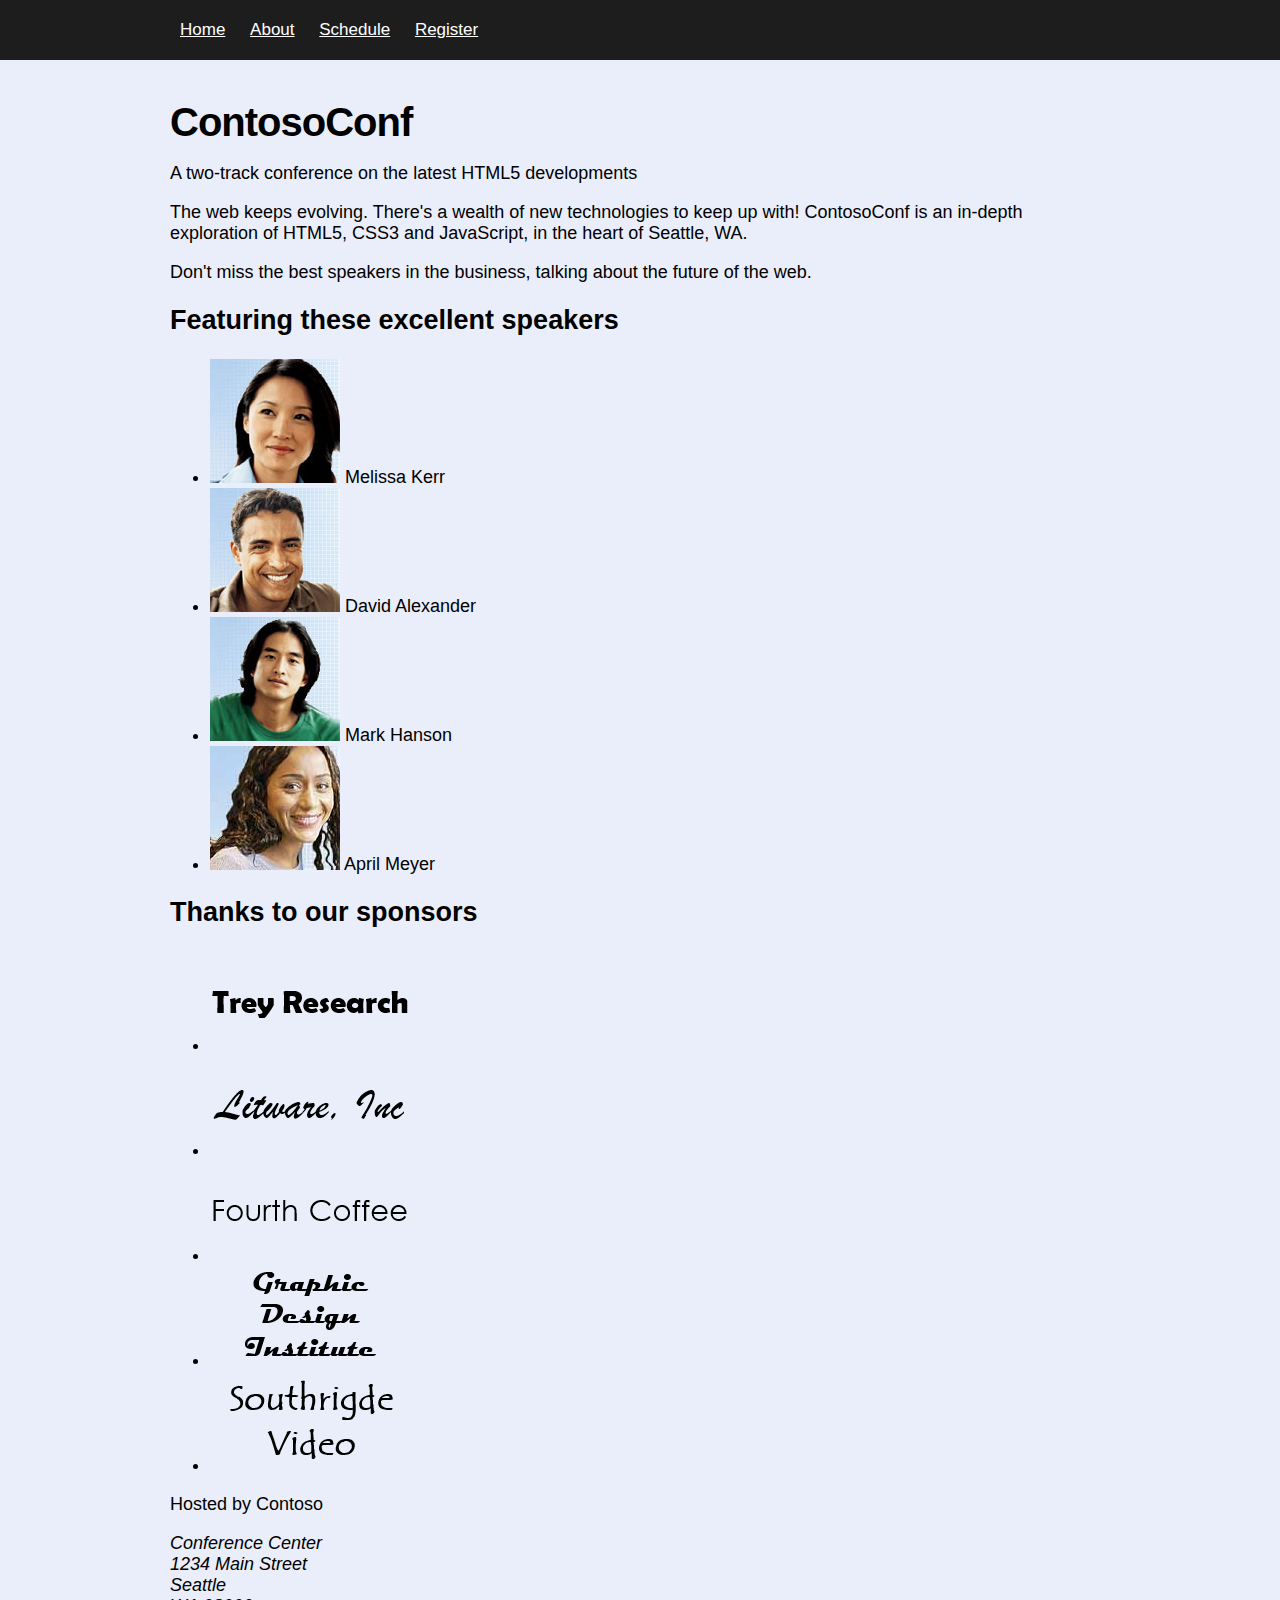
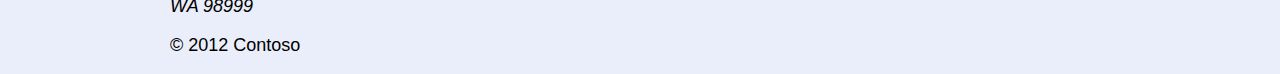
<file: LAB MOD 4 - EJERCICIOS 1 y 2/index.htm>
<!DOCTYPE html>
<html lang="en">
    <head>
        <meta charset="utf-8"/>
        <title>ContosoConf</title>
        
        <link href="./styles/site.css" rel="stylesheet" type="text/css" />
    </head>
    <body>
        
        <nav class="page-nav">
            <div class="container">
                <a href="./index.htm" class="active">Home</a>
                <a href="./about.htm">About</a>
                <a href="./schedule.htm">Schedule</a>
                <a href="./register.htm">Register</a>
            </div>
        </nav>
        
        <header class="page-header">
            <div class="container">
                <h1>ContosoConf</h1>
                <p class="tag-line">A two-track conference on the latest HTML5 developments</p>                
            </div>
        </header>
        
        <section class="page-section">
            <div class="container">
                <section class="introduction">
                    <p>
                        The web keeps evolving. There's a wealth of new technologies to keep up with! ContosoConf is an in-depth exploration of HTML5, 
                        CSS3 and JavaScript, in the heart of Seattle, WA.    
                    </p>
                    <p>
                        Don't miss the best speakers in the business, talking about the future of the web.
                    </p>
                </section>
                <section class="speakers">
                    <h2>Featuring these excellent speakers</h2>
                    <ul>
                        <li>
                            <img src="./images/speakers/melissa-kerr.jpg" alt="Melissa Kerr"/>
                            <span class="name">Melissa Kerr</span>
                        </li>
                        <li>
                            <img src="./images/speakers/david-alexander.jpg" alt="David Alexander"/>
                            <span class="name">David Alexander</span>
                        </li>
                        <li>
                            <img src="./images/speakers/mark-hanson.jpg" alt="Mark Hanson"/>
                            <span class="name">Mark Hanson</span>
                        </li>
                        <li>
                            <img src="./images/speakers/april-meyer.jpg" alt="April Meyer"/>
                            <span class="name">April Meyer</span>
                        </li>
                    </ul>
                </section>
                <section class="sponsors">
                    <h2>Thanks to our sponsors</h2>
                    <ul>
                        <li><img src="./images/sponsors/sponsor1.png" alt="Trey Research"/></li>
                        <li><img src="./images/sponsors/sponsor2.png" alt="Litware, Inc"/></li>
                        <li><img src="./images/sponsors/sponsor3.png" alt="Fourth Coffee"/></li>
                        <li><img src="./images/sponsors/sponsor4.png" alt="Graphic Design Institute"/></li>
                        <li><img src="./images/sponsors/sponsor5.png" alt="Southridge Video"/></li>
                    </ul>
                </section>
            </div>
        </section>

        <footer class="page-footer">
            <div class="container">
                <p>
                    Hosted by Contoso
                </p>
                <address>
                    Conference Center<br />
                    1234 Main Street<br />
                    Seattle<br />
                    WA 98999
                </address>
                <p>
                    &#169; 2012 Contoso
                </p>
            </div>
        </footer>

    </body>
</html>
</file>
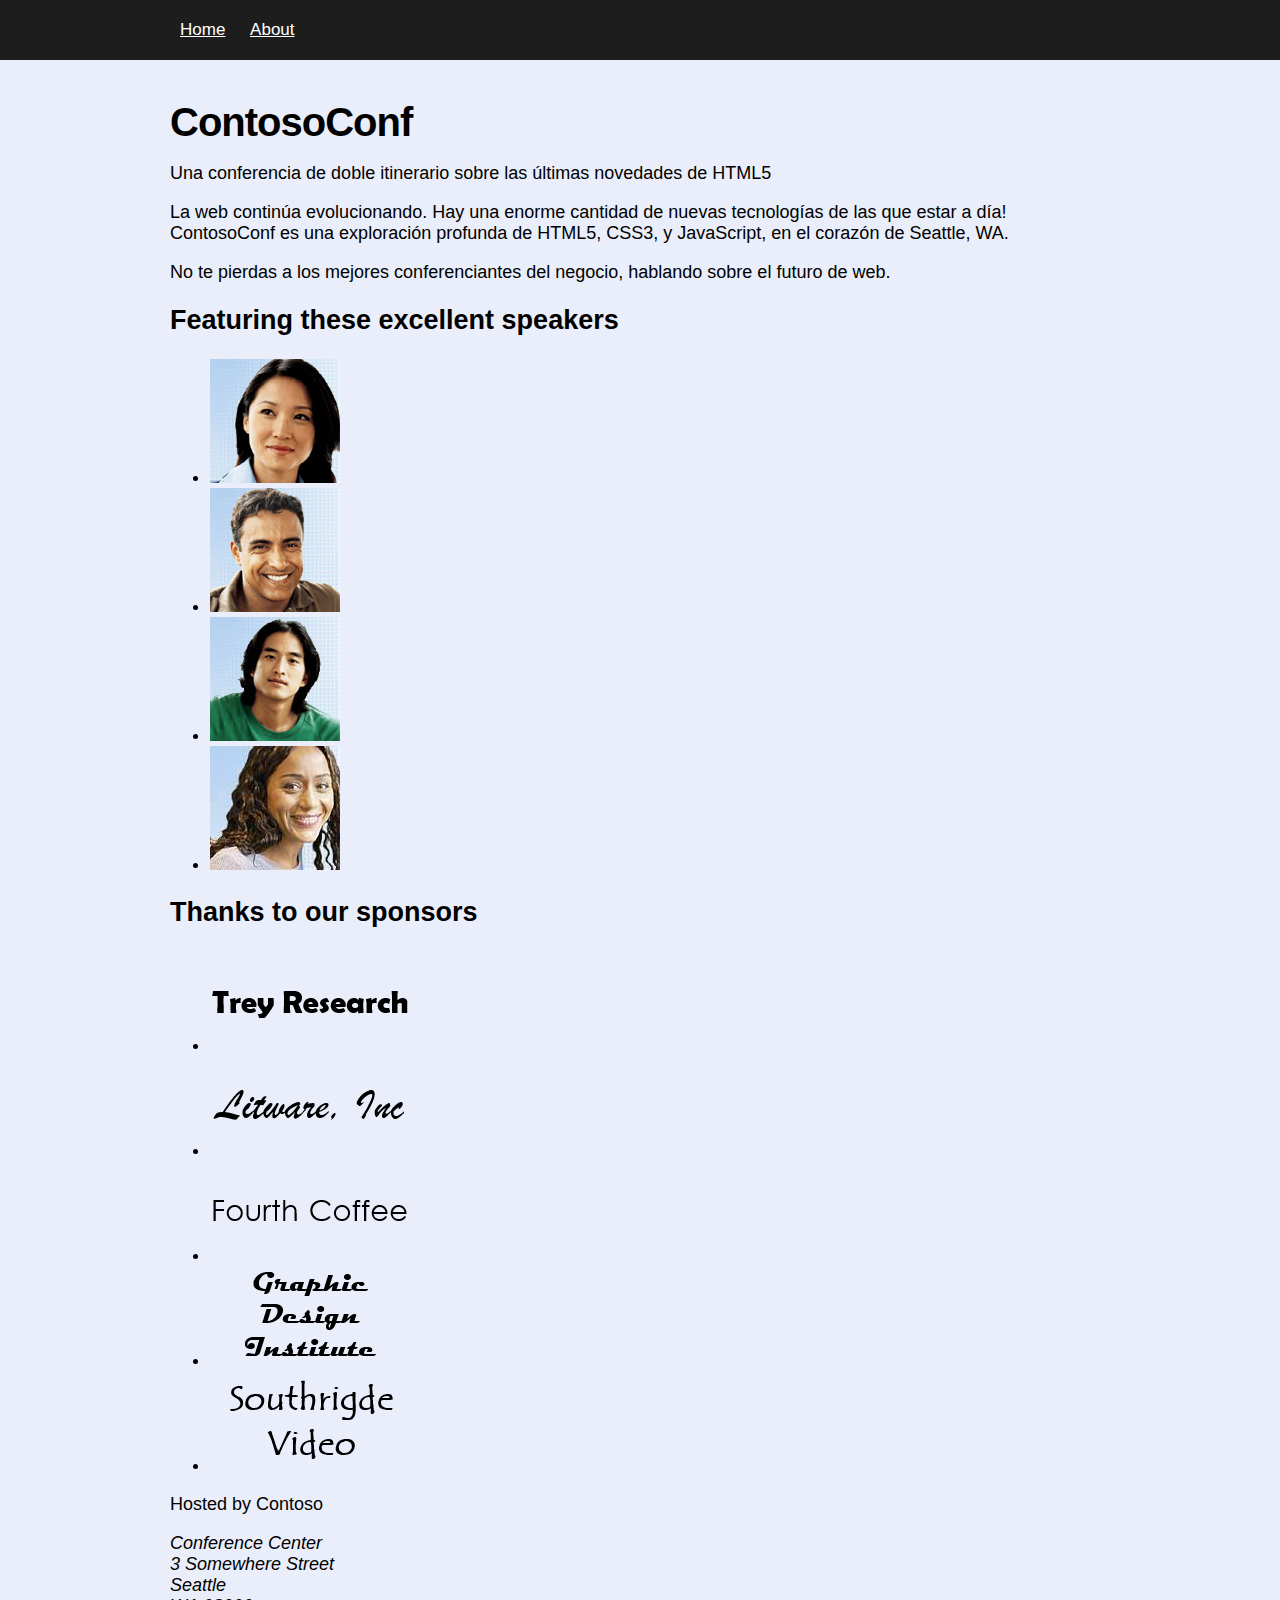
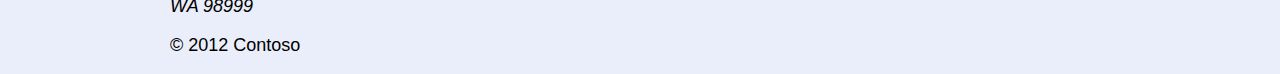
<file: LAB MOD 2/EJERCICIO 2 Styling HTML pages/Index.htm>
﻿<!DOCTYPE html>
<html>
<head>
    <meta charset="utf-8" />
    <title>ContosoConf</title>
    <link href="./styles/site.css" rel="stylesheet" type="text/css" />
</head>
<body>
    <nav>
        <div class="container">
            <a href="./index.htm">Home</a>
            <a href="./about.htm">About</a>
        </div>
    </nav>
    <div class="container">
        <header>
            <h1>ContosoConf</h1>
            <p>Una conferencia de doble itinerario sobre las últimas novedades de HTML5</p>
        </header>

        <section>
            <p>
                La web continúa evolucionando. Hay una enorme cantidad de nuevas tecnologías de las que estar a día! ContosoConf es una exploración profunda de HTML5, CSS3, y JavaScript, en el corazón de Seattle, WA.

            </p>
            <p>
                No te pierdas a los mejores conferenciantes del negocio, hablando sobre el futuro de web.
            </p>
        </section>
        <section>
            <h2>Featuring these excellent speakers</h2>
            <ul>
                <li><img src="./images/speakers/melissa-kerr.jpg" alt="Melissa Kerr" /></li>
                <li><img src="./images/speakers/david-alexander.jpg" alt="David Alexander" /></li>
                <li><img src="./images/speakers/mark-hanson.jpg" alt="Mark Hanson" /></li>
                <li><img src="./images/speakers/april-meyer.jpg" alt="April Meyer" /></li>
            </ul>
        </section>

        <section>
            <h2>Thanks to our sponsors</h2>
            <ul>
                <li><img src="./images/sponsors/sponsor1.png" alt="Trey Research" /></li>
                <li><img src="./images/sponsors/sponsor2.png" alt="Litware, Inc" /></li>
                <li><img src="./images/sponsors/sponsor3.png" alt="Fourth Coffee" /></li>
                <li><img src="./images/sponsors/sponsor4.png" alt="Graphic Design Institute " /></li>
                <li><img src="./images/sponsors/sponsor5.png" alt="Southridge Video " /></li>
            </ul>
        </section>

        <footer>
            <p>
                Hosted by Contoso
            </p>
            <address>
                Conference Center<br />
                3 Somewhere Street<br />
                Seattle<br />
                WA 98999
            </address>
            <p>
                &#169; 2012 Contoso
            </p>
        </footer>
    </div>
</body>
</html>
</file>
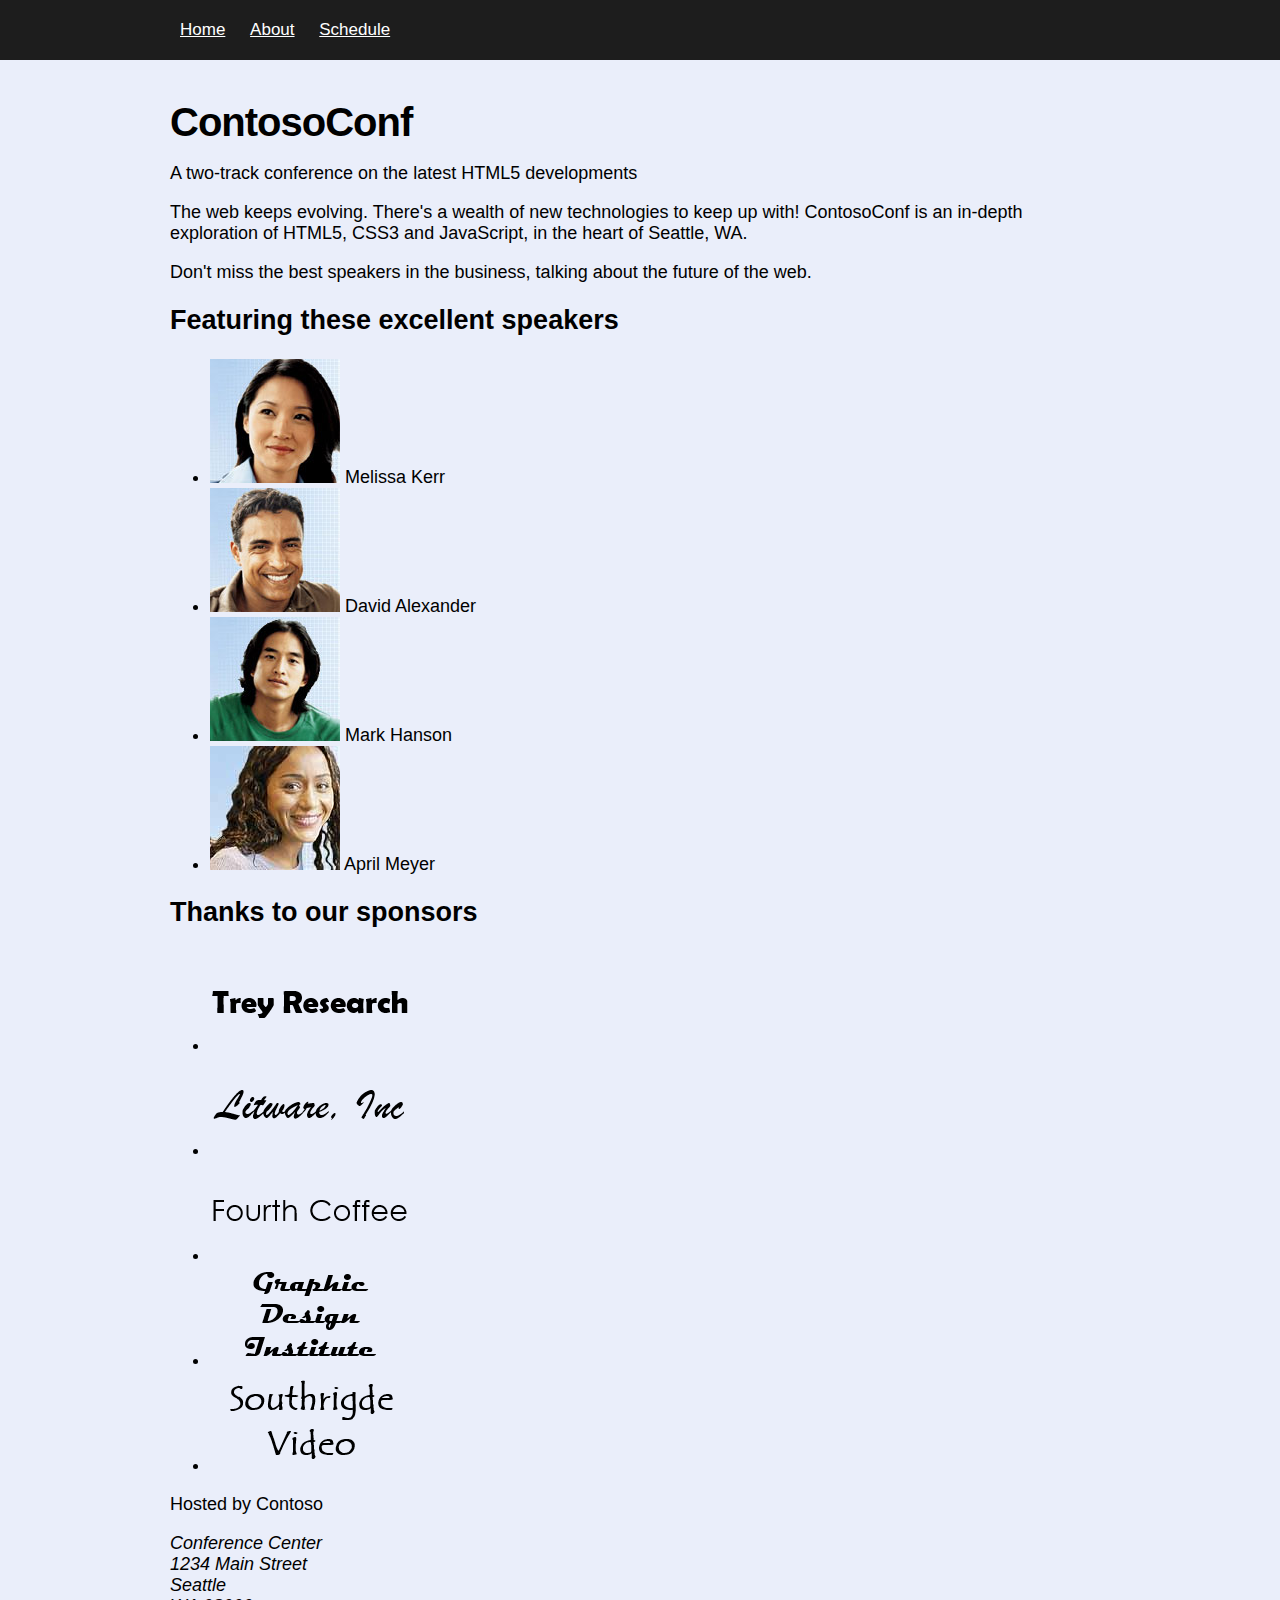
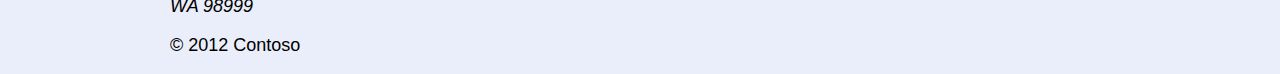
<file: LAB MOD 3/EJERCICIO 1 Displaying Data Programmatically/index.htm>
<!DOCTYPE html>
<html lang="en">
    <head>
        <meta charset="utf-8"/>
        <title>ContosoConf</title>
        
        <link href="./styles/site.css" rel="stylesheet" type="text/css" />
    </head>
    <body>
        
        <nav class="page-nav">
            <div class="container">
                <a href="./index.htm">Home</a>
                <a href="./about.htm">About</a>
                <a href="./schedule.htm">Schedule</a>
            </div>
        </nav>
        
        <header class="page-header">
            <div class="container">
                <h1>ContosoConf</h1>
                <p class="tag-line">A two-track conference on the latest HTML5 developments</p>
            </div>
        </header>
        
        <section class="page-section">
            <div class="container">
                <section class="introduction">
                    <p>
                        The web keeps evolving. There's a wealth of new technologies to keep up with! ContosoConf is an in-depth exploration of HTML5, 
                        CSS3 and JavaScript, in the heart of Seattle, WA.    
                    </p>
                    <p>
                        Don't miss the best speakers in the business, talking about the future of the web.
                    </p>
                </section>
                <section class="speakers">
                    <h2>Featuring these excellent speakers</h2>
                    <ul>
                        <li>
                            <img src="./images/speakers/melissa-kerr.jpg" alt="Melissa Kerr"/>
                            <span class="name">Melissa Kerr</span>
                        </li>
                        <li>
                            <img src="./images/speakers/david-alexander.jpg" alt="David Alexander"/>
                            <span class="name">David Alexander</span>
                        </li>
                        <li>
                            <img src="./images/speakers/mark-hanson.jpg" alt="Mark Hanson"/>
                            <span class="name">Mark Hanson</span>
                        </li>
                        <li>
                            <img src="./images/speakers/april-meyer.jpg" alt="April Meyer"/>
                            <span class="name">April Meyer</span>
                        </li>
                    </ul>
                </section>
                <section class="sponsors">
                    <h2>Thanks to our sponsors</h2>
                    <ul>
                        <li><img src="./images/sponsors/sponsor1.png" alt="Trey Research"/></li>
                        <li><img src="./images/sponsors/sponsor2.png" alt="Litware, Inc"/></li>
                        <li><img src="./images/sponsors/sponsor3.png" alt="Fourth Coffee"/></li>
                        <li><img src="./images/sponsors/sponsor4.png" alt="Graphic Design Institute"/></li>
                        <li><img src="./images/sponsors/sponsor5.png" alt="Southridge Video"/></li>
                    </ul>
                </section>
            </div>
        </section>

        <footer class="page-footer">
            <div class="container">
                <p>
                    Hosted by Contoso
                </p>
                <address>
                    Conference Center<br />
                    1234 Main Street<br />
                    Seattle<br />
                    WA 98999
                </address>
                <p>
                    &#169; 2012 Contoso
                </p>
            </div>
        </footer>

    </body>
</html>
</file>
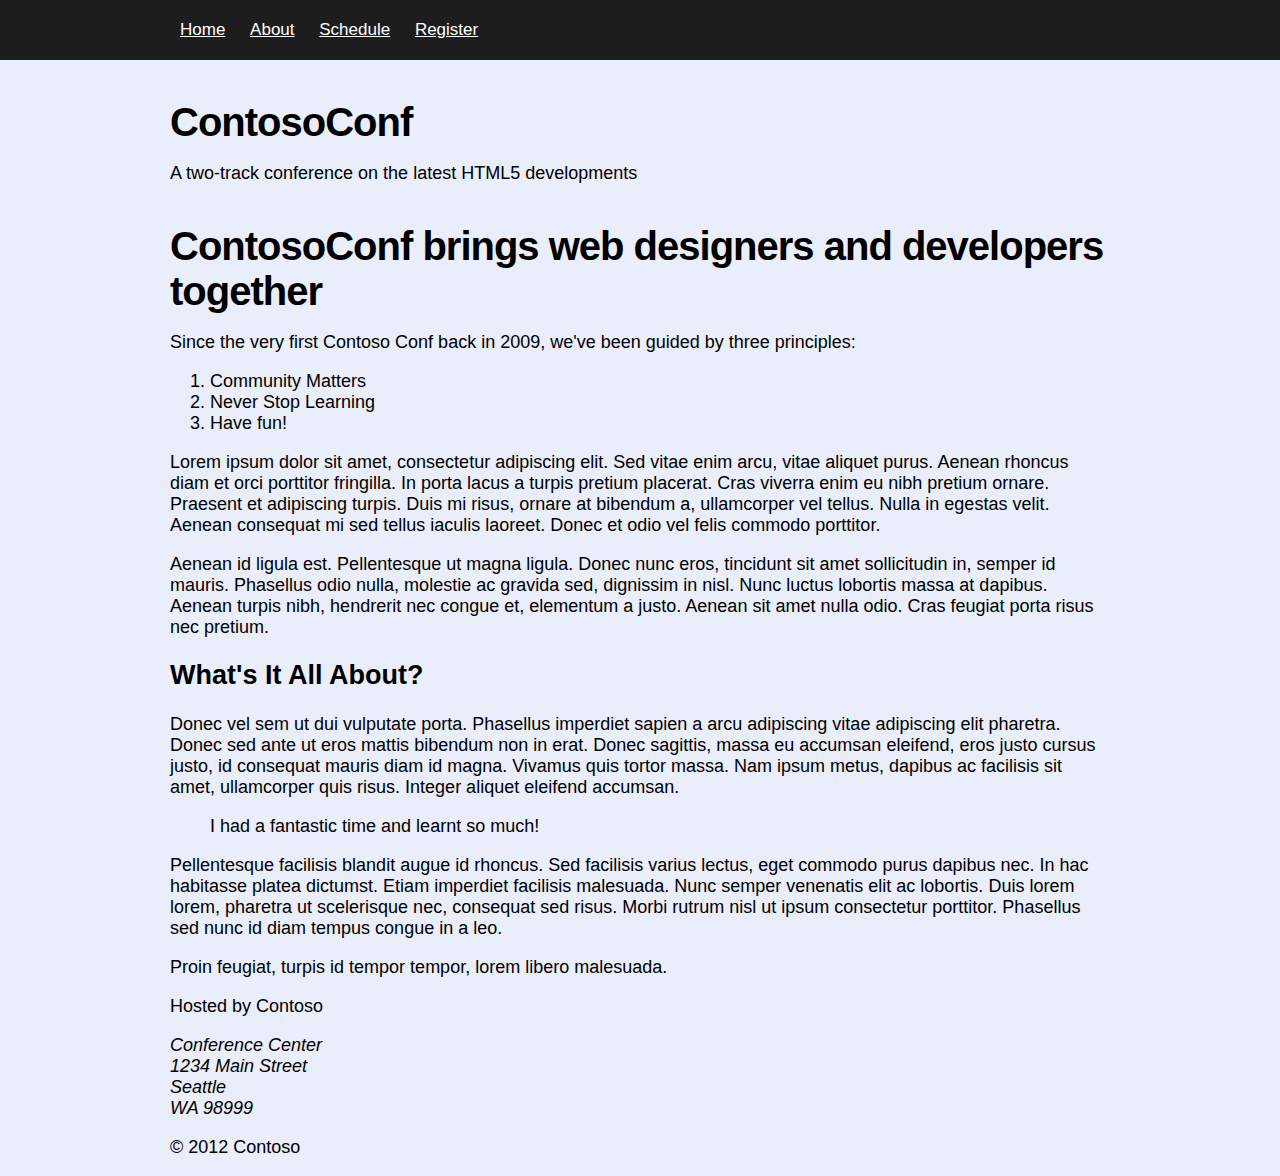
<file: LAB MOD 4 - EJERCICIOS 1 y 2/about.htm>
<!DOCTYPE html>
<html lang="en">
    <head>
        <meta charset="utf-8"/>
        <title>About ContosoConf</title>
        
        <link href="./styles/site.css" rel="stylesheet" type="text/css" />
    </head>
    <body>
        
        <nav class="page-nav">
            <div class="container">
                <a href="./index.htm">Home</a>
                <a href="./about.htm">About</a>
                <a href="./schedule.htm">Schedule</a>
                <a href="./register.htm">Register</a>
            </div>
        </nav>
        
        <header class="page-header">
            <div class="container">
                <h1>ContosoConf</h1>
                <p class="tag-line">A two-track conference on the latest HTML5 developments</p>
            </div>
        </header>
        
        <section class="page-section about">
            <article class="container">
                <h1>ContosoConf brings web designers and developers together</h1>
                <section>
                    <p>
                        Since the very first Contoso Conf back in 2009, we've been guided by three principles:
                    </p>
                    <ol>
                        <li>Community Matters</li>
                        <li>Never Stop Learning</li>
                        <li>Have fun!</li>
                    </ol>
                    <p>
                        Lorem ipsum dolor sit amet, consectetur adipiscing elit. Sed vitae enim arcu, vitae aliquet purus. 
                        Aenean rhoncus diam et orci porttitor fringilla. In porta lacus a turpis pretium placerat. Cras viverra 
                        enim eu nibh pretium ornare. Praesent et adipiscing turpis. Duis mi risus, ornare at bibendum a, 
                        ullamcorper vel tellus. Nulla in egestas velit. Aenean consequat mi sed tellus iaculis laoreet. Donec et 
                        odio vel felis commodo porttitor.
                    </p>
                    <p>
                        Aenean id ligula est. Pellentesque ut magna ligula. Donec nunc eros, tincidunt sit amet sollicitudin 
                        in, semper id mauris. Phasellus odio nulla, molestie ac gravida sed, dignissim in nisl. Nunc luctus 
                        lobortis massa at dapibus. Aenean turpis nibh, hendrerit nec congue et, elementum a justo. Aenean sit 
                        amet nulla odio. Cras feugiat porta risus nec pretium.
                    </p>
    
                    <h2>What's It All About?</h2>
                    <p>
                        Donec vel sem ut dui vulputate porta. Phasellus imperdiet sapien a arcu adipiscing vitae adipiscing 
                        elit pharetra. Donec sed ante ut eros mattis bibendum non in erat. Donec sagittis, massa eu accumsan 
                        eleifend, eros justo cursus justo, id consequat mauris diam id magna. Vivamus quis tortor massa. Nam ipsum metus, 
                        dapibus ac facilisis sit amet, ullamcorper quis risus. Integer aliquet eleifend accumsan.
                    </p>
                    <blockquote>I had a fantastic time and learnt so much!</blockquote>
                    <p>
                        Pellentesque facilisis blandit augue id rhoncus. Sed facilisis varius lectus, eget commodo purus dapibus 
                        nec. In hac habitasse platea dictumst. Etiam imperdiet facilisis malesuada. Nunc semper venenatis elit ac 
                        lobortis. Duis lorem lorem, pharetra ut scelerisque nec, consequat sed risus. Morbi rutrum nisl ut ipsum 
                        consectetur porttitor. Phasellus sed nunc id diam tempus congue in a leo.
                    </p>
                    <p>
                        Proin feugiat, turpis id tempor tempor, lorem libero malesuada.
                    </p>
                </section>
            </article>
        </section>

        <footer class="page-footer">
            <div class="container">
                <p>
                    Hosted by Contoso
                </p>
                <address>
                    Conference Center<br />
                    1234 Main Street<br />
                    Seattle<br />
                    WA 98999
                </address>
                <p>
                    &#169; 2012 Contoso
                </p>
            </div>
        </footer>
        
    </body>
</html>
</file>
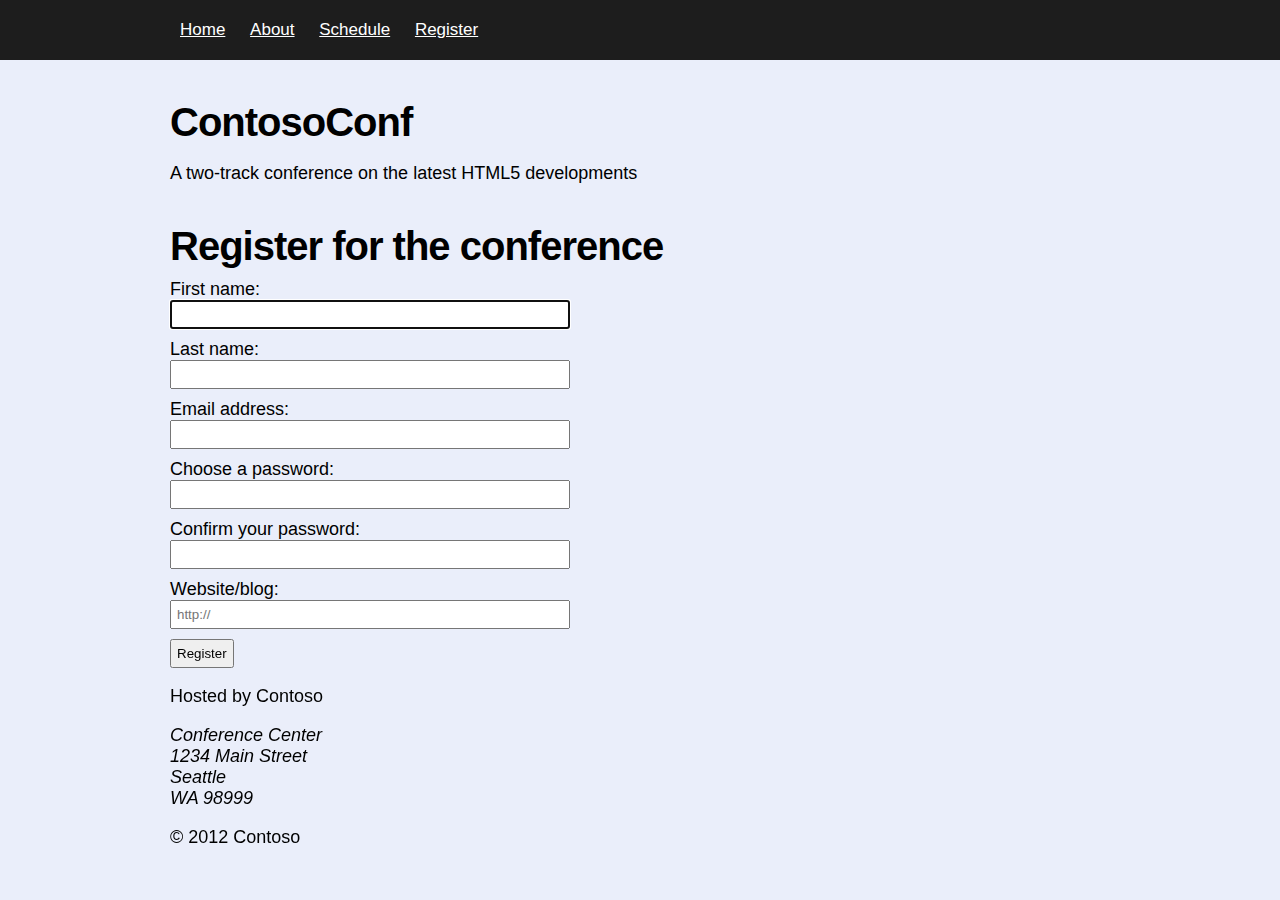
<file: LAB MOD 4 - EJERCICIOS 1 y 2/register.htm>
﻿<!DOCTYPE html>
<html lang="en">
<head>
    <meta charset="utf-8" />
    <title>Register for ContosoConf</title>

    <link href="./styles/site.css" rel="stylesheet" type="text/css" />
    <link href="./styles/pages/register.css" rel="stylesheet" type="text/css" />
</head>
<body>

    <nav class="page-nav">
        <div class="container">
            <a href="./index.htm">Home</a>
            <a href="./about.htm">About</a>
            <a href="./schedule.htm">Schedule</a>
            <a href="./register.htm">Register</a>
        </div>
    </nav>

    <header class="page-header">
        <div class="container">
            <h1>ContosoConf</h1>
            <p class="tag-line">A two-track conference on the latest HTML5 developments</p>
        </div>
    </header>

    <section class="page-section register">
        <div class="container">
            <h1>Register for the conference</h1>
            <form method="post" action="/registration/new" id="registration-form">
                <!--
                    TODO: Add form inputs

                    FirstName - required string
                    LastName - required string
                    EmailAddress - required email address
                    Password - required password string, at least 5 letters and numbers
                    ConfirmPassword
                    WebsiteUrl - optional url string
                -->

                <div class="field">
                    <label for="first-name">First name: </label>
                    <input type="text" id="first-name" name="FirstName" required="required" autofocus="autofocus" />
                </div>
                <div class="field">
                    <label for="last-name">Last name:</label>
                    <input type="text" id="last-name" name="LastName" required="required" />
                </div>
                <div class="field">
                    <label for="email-address">Email address:</label>
                    <input type="email" id="email-address" name="EmailAddress" required="required" />
                </div>
                <div class="field">
                    <label for="password">Choose a password:</label>
                    <input type="password" id="password" name="Password" required="required" pattern="[a-zA-Z0-9]{5,}" title="At least 5 letters and numbers" />
                </div>
                <div class="field">
                    <label for="confirm-password">Confirm your password:</label>
                    <input type="password" id="confirm-password" name="ConfirmPassword" required="required" />
                </div>
                <div class="field">
                    <label for="website">Website/blog:</label>
                    <input type="url" id="website" name="WebsiteUrl" placeholder="http://" />
                </div>

                <div>
                    <button type="submit">Register</button>
                </div>
            </form>
        </div>
    </section>

    <footer class="page-footer">
        <div class="container">
            <p>
                Hosted by Contoso
            </p>
            <address>
                Conference Center<br />
                1234 Main Street<br />
                Seattle<br />
                WA 98999
            </address>
            <p>
                &#169; 2012 Contoso
            </p>
        </div>
    </footer>

    <script src="./scripts/pages/register.js" type="text/javascript"></script>
</body>
</html>
</file>
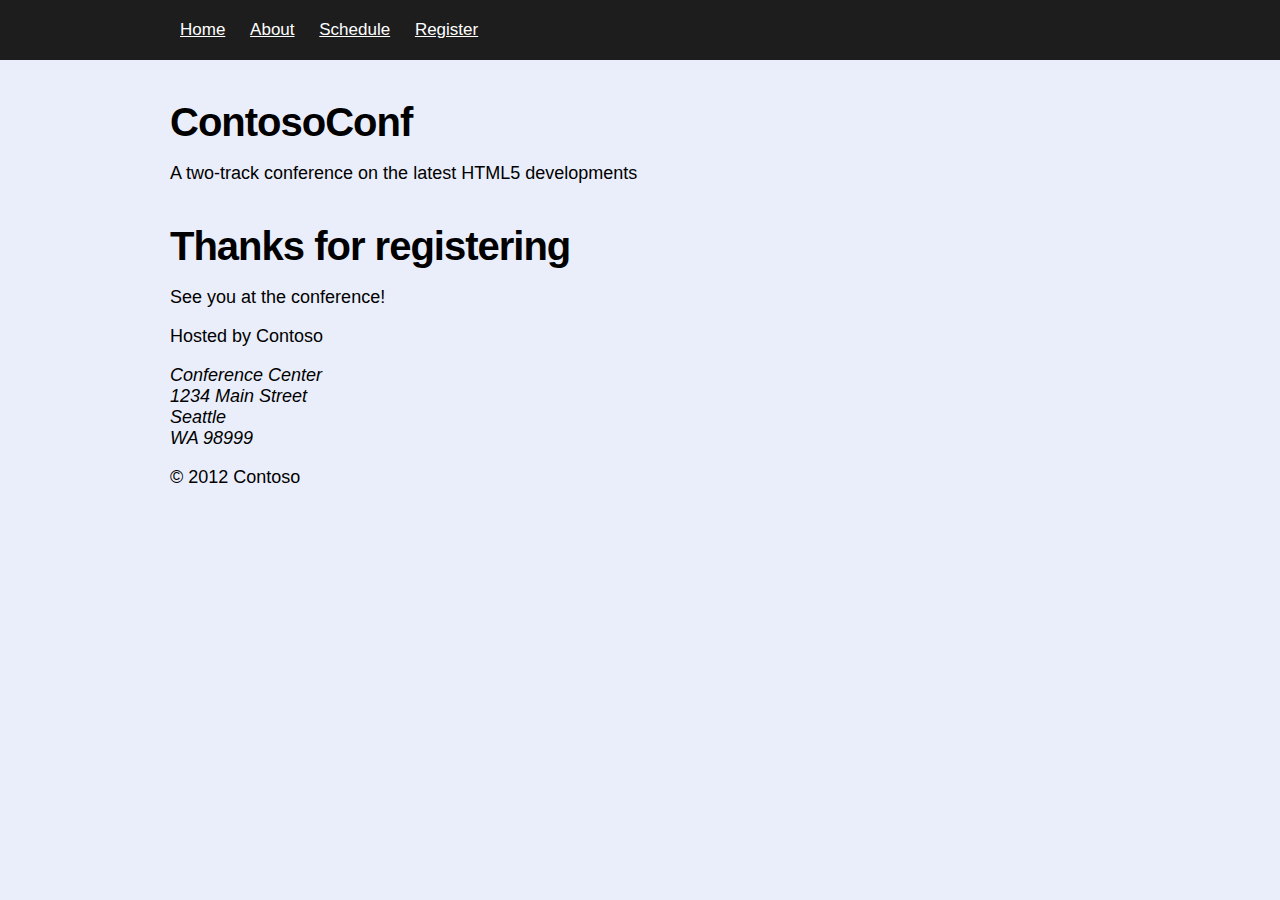
<file: LAB MOD 4 - EJERCICIOS 1 y 2/registered.htm>
<!DOCTYPE html>
<html lang="en">
    <head>
        <meta charset="utf-8"/>
        <title>Registered for ContosoConf</title>
        
        <link href="./styles/site.css" rel="stylesheet" type="text/css" />
    </head>
    <body>
        
        <nav class="page-nav">
            <div class="container">
                <a href="./index.htm">Home</a>
                <a href="./about.htm">About</a>
                <a href="./schedule.htm">Schedule</a>
                <a href="./register.htm">Register</a>
            </div>
        </nav>
        
        <header class="page-header">
            <div class="container">
                <h1>ContosoConf</h1>
                <p class="tag-line">A two-track conference on the latest HTML5 developments</p>
            </div>
        </header>
        
        <section class="page-section register">
            <div class="container">
                <h1>Thanks for registering</h1>
                <p>See you at the conference!</p>
            </div>
        </section>

        <footer class="page-footer">
            <div class="container">
                <p>
                    Hosted by Contoso
                </p>
                <address>
                    Conference Center<br />
                    1234 Main Street<br />
                    Seattle<br />
                    WA 98999
                </address>
                <p>
                    &#169; 2012 Contoso
                </p>
            </div>
        </footer>

    </body>
</html>
</file>
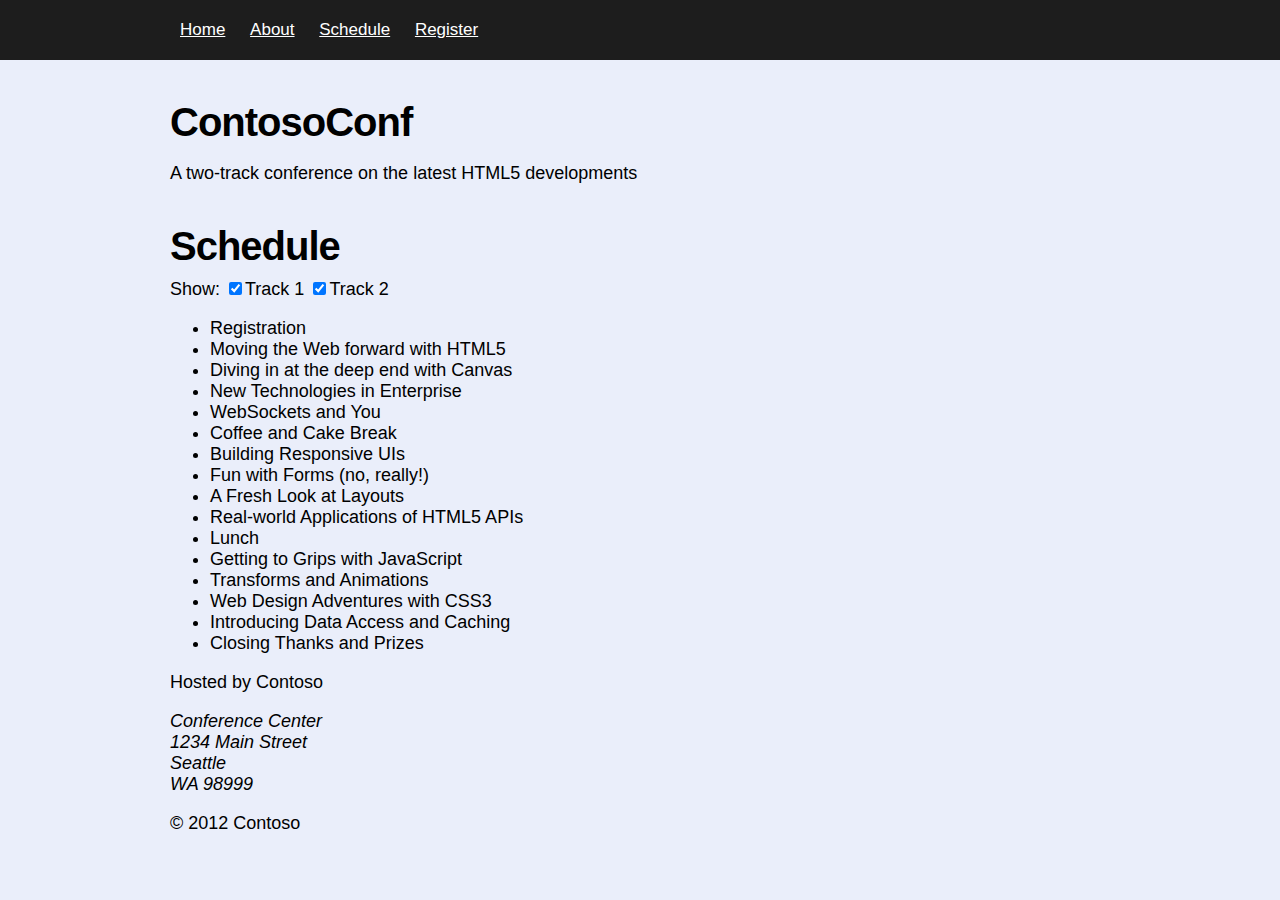
<file: LAB MOD 4 - EJERCICIOS 1 y 2/schedule.htm>
<!DOCTYPE html>
<html lang="en">
    <head>
        <meta charset="utf-8"/>
        <title>ContosoConf Schedule</title>
        
        <link href="./styles/site.css" rel="stylesheet" type="text/css" />
    </head>
    <body>
        
        <nav class="page-nav">
            <div class="container">
                <a href="./index.htm">Home</a>
                <a href="./about.htm">About</a>
                <a href="./schedule.htm">Schedule</a>
                <a href="./register.htm">Register</a>
            </div>
        </nav>
        
        <header class="page-header">
            <div class="container">
                <h1>ContosoConf</h1>
                <p class="tag-line">A two-track conference on the latest HTML5 developments</p>
            </div>
        </header>
        
        <section class="page-section schedule">
            <div class="container">
                <h1>Schedule</h1>
                Show: <input type="checkbox" id="show-track-1" checked="checked" /><label for="show-track-1">Track 1</label>
                <input type="checkbox" id="show-track-2" checked="checked" /><label for="show-track-2">Track 2</label>
                <ul id="schedule"></ul>
            </div>
        </section>

        <footer class="page-footer">
            <div class="container">
                <p>
                    Hosted by Contoso
                </p>
                <address>
                    Conference Center<br />
                    1234 Main Street<br />
                    Seattle<br />
                    WA 98999
                </address>
                <p>
                    &#169; 2012 Contoso
                </p>
            </div>
        </footer>
        
        <script src="./scripts/pages/schedule.js" type="text/javascript"></script>
    </body>
</html>
</file>
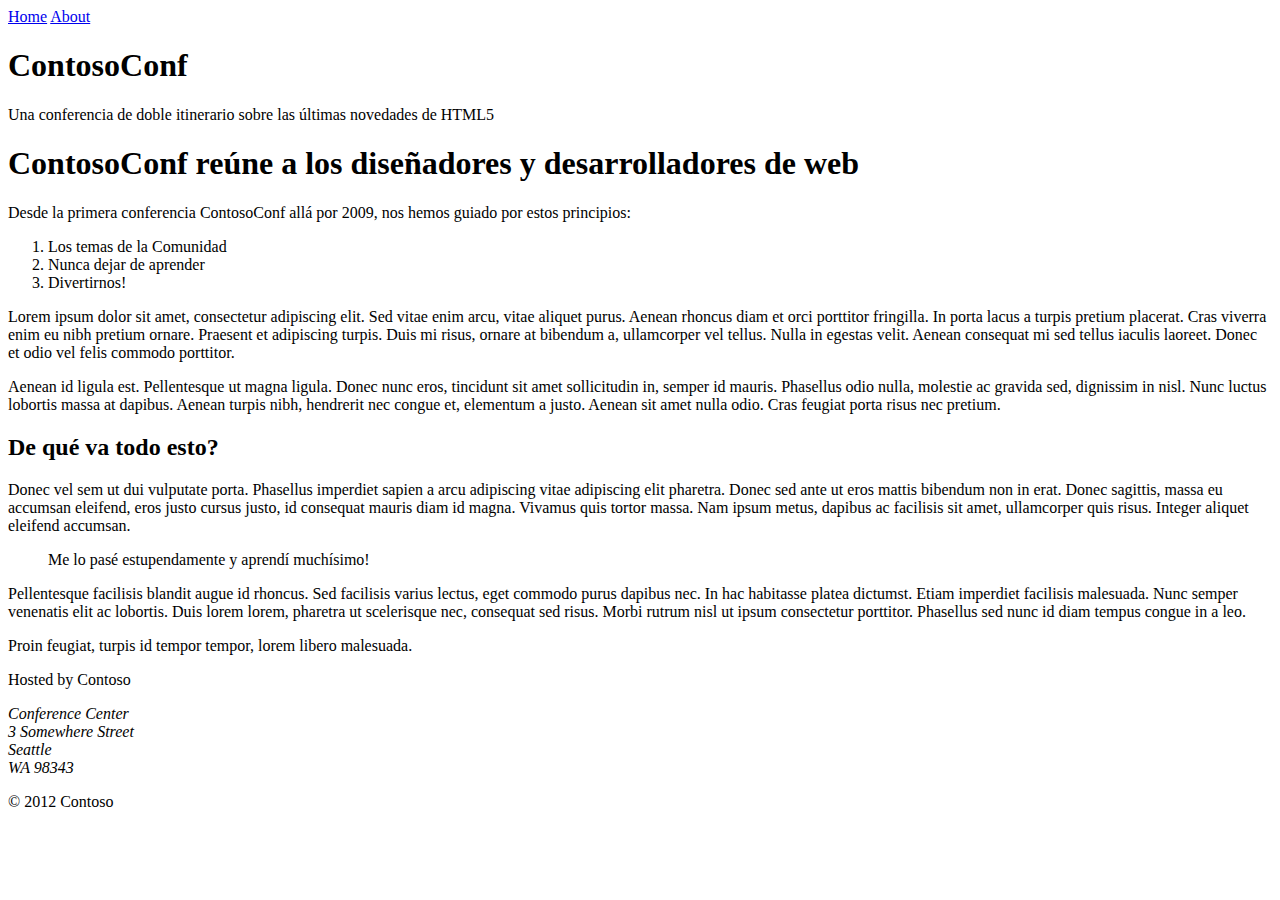
<file: LAB MOD 2/EJERCICIO 1 Creating HTML5 Pages/About.htm>
﻿<!DOCTYPE html>
<html>
<head>
    <meta charset="utf-8" />
    <title>About ContosoConf</title>
</head>
<body>
    <nav>
        <div>
            <a href="./index.htm">Home</a>
            <a href="./about.htm">About</a>
        </div>
    </nav>
    <header>
        <h1>ContosoConf</h1>
        <p>Una conferencia de doble itinerario sobre las últimas novedades de HTML5</p>
    </header>
    <article>
        <h1>ContosoConf reúne a los diseñadores y desarrolladores de web</h1>
        <section>
            <p>
                Desde la primera conferencia ContosoConf allá por 2009, nos hemos guiado por estos principios:
            </p>
            <ol>
                <li>Los temas de la Comunidad</li>
                <li>Nunca dejar de aprender</li>
                <li>Divertirnos!</li>
            </ol>
            <p>
                Lorem ipsum dolor sit amet, consectetur adipiscing elit. Sed vitae enim arcu, vitae aliquet purus.
                Aenean rhoncus diam et orci porttitor fringilla. In porta lacus a turpis pretium placerat. Cras viverra
                enim eu nibh pretium ornare. Praesent et adipiscing turpis. Duis mi risus, ornare at bibendum a,
                ullamcorper vel tellus. Nulla in egestas velit. Aenean consequat mi sed tellus iaculis laoreet. Donec et odio vel felis commodo porttitor.
            </p>
            <p>
                Aenean id ligula est. Pellentesque ut magna ligula. Donec nunc eros, tincidunt sit amet sollicitudin
                in, semper id mauris. Phasellus odio nulla, molestie ac gravida sed, dignissim in nisl. Nunc luctus
                lobortis massa at dapibus. Aenean turpis nibh, hendrerit nec congue et, elementum a justo. Aenean sit
                amet nulla odio. Cras feugiat porta risus nec pretium.
            </p>

            <h2>De qué va todo esto?</h2>
            <p>
                Donec vel sem ut dui vulputate porta. Phasellus imperdiet sapien a arcu adipiscing vitae adipiscing
                elit pharetra. Donec sed ante ut eros mattis bibendum non in erat. Donec sagittis, massa eu accumsan
                eleifend, eros justo cursus justo, id consequat mauris diam id magna. Vivamus quis tortor massa. Nam ipsum metus, dapibus ac facilisis sit amet, ullamcorper quis risus. Integer aliquet eleifend accumsan.
            </p>
            <blockquote>Me lo pasé estupendamente y aprendí muchísimo!</blockquote>
            <p>
                Pellentesque facilisis blandit augue id rhoncus. Sed facilisis varius lectus, eget commodo purus dapibus
                nec. In hac habitasse platea dictumst. Etiam imperdiet facilisis malesuada. Nunc semper venenatis elit ac lobortis. Duis lorem lorem, pharetra ut scelerisque nec, consequat sed risus. Morbi rutrum nisl ut ipsum consectetur porttitor. Phasellus sed nunc id diam tempus congue in a leo.
            </p>
            <p>
                Proin feugiat, turpis id tempor tempor, lorem libero malesuada.
            </p>
        </section>
    </article>

    <footer>
        <p>
            Hosted by Contoso
        </p>
        <address>
            Conference Center<br />
            3 Somewhere Street<br />
            Seattle<br />
            WA 98343
        </address>
        <p>
            &#169; 2012 Contoso
        </p>
    </footer>

</body>
</html>
</file>
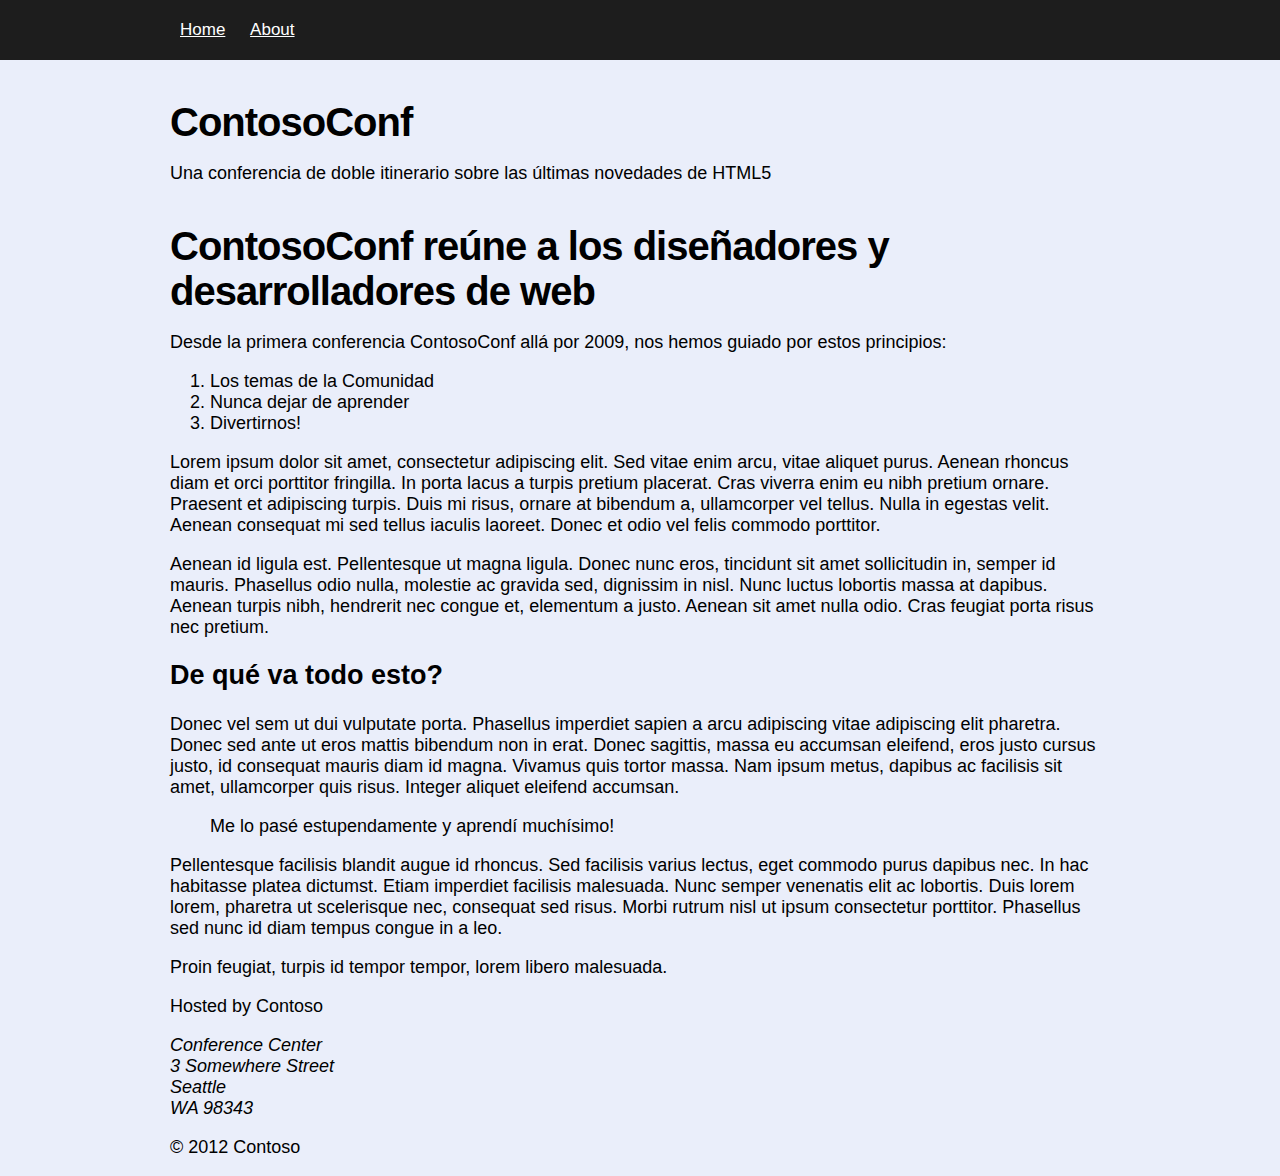
<file: LAB MOD 2/EJERCICIO 2 Styling HTML pages/About.htm>
﻿<!DOCTYPE html>
<html>
<head>
    <meta charset="utf-8" />
    <title>About ContosoConf</title>
    <link href="./styles/site.css" rel="stylesheet" type="text/css" />
</head>
<body>
    <nav>
        <div class="container">
            <a href="./index.htm">Home</a>
            <a href="./about.htm">About</a>
        </div>
    </nav>
    <div class="container">
        <header>
            <h1>ContosoConf</h1>
            <p>Una conferencia de doble itinerario sobre las últimas novedades de HTML5</p>
        </header>
        <article>
            <h1>ContosoConf reúne a los diseñadores y desarrolladores de web</h1>
            <section>
                <p>
                    Desde la primera conferencia ContosoConf allá por 2009, nos hemos guiado por estos principios:
                </p>
                <ol>
                    <li>Los temas de la Comunidad</li>
                    <li>Nunca dejar de aprender</li>
                    <li>Divertirnos!</li>
                </ol>
                <p>
                    Lorem ipsum dolor sit amet, consectetur adipiscing elit. Sed vitae enim arcu, vitae aliquet purus.
                    Aenean rhoncus diam et orci porttitor fringilla. In porta lacus a turpis pretium placerat. Cras viverra
                    enim eu nibh pretium ornare. Praesent et adipiscing turpis. Duis mi risus, ornare at bibendum a,
                    ullamcorper vel tellus. Nulla in egestas velit. Aenean consequat mi sed tellus iaculis laoreet. Donec et odio vel felis commodo porttitor.
                </p>
                <p>
                    Aenean id ligula est. Pellentesque ut magna ligula. Donec nunc eros, tincidunt sit amet sollicitudin
                    in, semper id mauris. Phasellus odio nulla, molestie ac gravida sed, dignissim in nisl. Nunc luctus
                    lobortis massa at dapibus. Aenean turpis nibh, hendrerit nec congue et, elementum a justo. Aenean sit
                    amet nulla odio. Cras feugiat porta risus nec pretium.
                </p>

                <h2>De qué va todo esto?</h2>
                <p>
                    Donec vel sem ut dui vulputate porta. Phasellus imperdiet sapien a arcu adipiscing vitae adipiscing
                    elit pharetra. Donec sed ante ut eros mattis bibendum non in erat. Donec sagittis, massa eu accumsan
                    eleifend, eros justo cursus justo, id consequat mauris diam id magna. Vivamus quis tortor massa. Nam ipsum metus, dapibus ac facilisis sit amet, ullamcorper quis risus. Integer aliquet eleifend accumsan.
                </p>
                <blockquote>Me lo pasé estupendamente y aprendí muchísimo!</blockquote>
                <p>
                    Pellentesque facilisis blandit augue id rhoncus. Sed facilisis varius lectus, eget commodo purus dapibus
                    nec. In hac habitasse platea dictumst. Etiam imperdiet facilisis malesuada. Nunc semper venenatis elit ac lobortis. Duis lorem lorem, pharetra ut scelerisque nec, consequat sed risus. Morbi rutrum nisl ut ipsum consectetur porttitor. Phasellus sed nunc id diam tempus congue in a leo.
                </p>
                <p>
                    Proin feugiat, turpis id tempor tempor, lorem libero malesuada.
                </p>
            </section>
        </article>

        <footer>
            <p>
                Hosted by Contoso
            </p>
            <address>
                Conference Center<br />
                3 Somewhere Street<br />
                Seattle<br />
                WA 98343
            </address>
            <p>
                &#169; 2012 Contoso
            </p>
        </footer>
    </div>
</body>
</html>
</file>
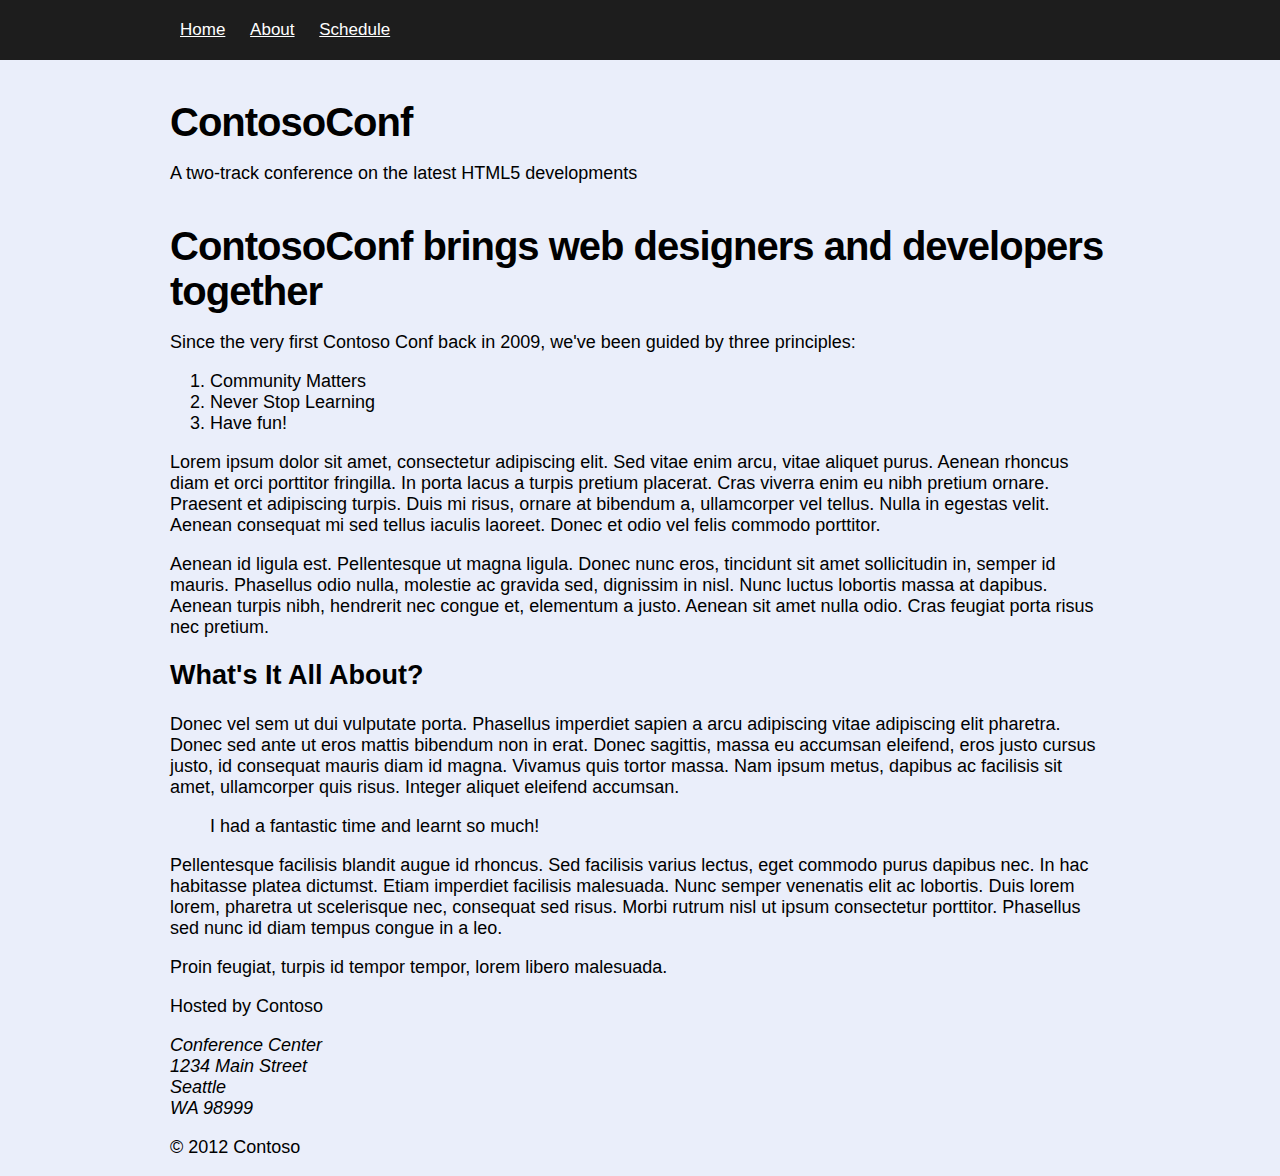
<file: LAB MOD 3/EJERCICIO 1 Displaying Data Programmatically/about.htm>
<!DOCTYPE html>
<html lang="en">
    <head>
        <meta charset="utf-8"/>
        <title>About ContosoConf</title>
        
        <link href="./styles/site.css" rel="stylesheet" type="text/css" />
    </head>
    <body>
        
        <nav class="page-nav">
            <div class="container">
                <a href="./index.htm">Home</a>
                <a href="./about.htm">About</a>
                <a href="./schedule.htm">Schedule</a>
            </div>
        </nav>
        
        <header class="page-header">
            <div class="container">
                <h1>ContosoConf</h1>
                <p class="tag-line">A two-track conference on the latest HTML5 developments</p>
            </div>
        </header>
        
        <section class="page-section about">
            <article class="container">
                <h1>ContosoConf brings web designers and developers together</h1>
                <section>
                    <p>
                        Since the very first Contoso Conf back in 2009, we've been guided by three principles:
                    </p>
                    <ol>
                        <li>Community Matters</li>
                        <li>Never Stop Learning</li>
                        <li>Have fun!</li>
                    </ol>
                    <p>
                        Lorem ipsum dolor sit amet, consectetur adipiscing elit. Sed vitae enim arcu, vitae aliquet purus. 
                        Aenean rhoncus diam et orci porttitor fringilla. In porta lacus a turpis pretium placerat. Cras viverra 
                        enim eu nibh pretium ornare. Praesent et adipiscing turpis. Duis mi risus, ornare at bibendum a, 
                        ullamcorper vel tellus. Nulla in egestas velit. Aenean consequat mi sed tellus iaculis laoreet. Donec et 
                        odio vel felis commodo porttitor.
                    </p>
                    <p>
                        Aenean id ligula est. Pellentesque ut magna ligula. Donec nunc eros, tincidunt sit amet sollicitudin 
                        in, semper id mauris. Phasellus odio nulla, molestie ac gravida sed, dignissim in nisl. Nunc luctus 
                        lobortis massa at dapibus. Aenean turpis nibh, hendrerit nec congue et, elementum a justo. Aenean sit 
                        amet nulla odio. Cras feugiat porta risus nec pretium.
                    </p>
    
                    <h2>What's It All About?</h2>
                    <p>
                        Donec vel sem ut dui vulputate porta. Phasellus imperdiet sapien a arcu adipiscing vitae adipiscing 
                        elit pharetra. Donec sed ante ut eros mattis bibendum non in erat. Donec sagittis, massa eu accumsan 
                        eleifend, eros justo cursus justo, id consequat mauris diam id magna. Vivamus quis tortor massa. Nam ipsum metus, 
                        dapibus ac facilisis sit amet, ullamcorper quis risus. Integer aliquet eleifend accumsan.
                    </p>
                    <blockquote>I had a fantastic time and learnt so much!</blockquote>
                    <p>
                        Pellentesque facilisis blandit augue id rhoncus. Sed facilisis varius lectus, eget commodo purus dapibus 
                        nec. In hac habitasse platea dictumst. Etiam imperdiet facilisis malesuada. Nunc semper venenatis elit ac 
                        lobortis. Duis lorem lorem, pharetra ut scelerisque nec, consequat sed risus. Morbi rutrum nisl ut ipsum 
                        consectetur porttitor. Phasellus sed nunc id diam tempus congue in a leo.
                    </p>
                    <p>
                        Proin feugiat, turpis id tempor tempor, lorem libero malesuada.
                    </p>
                </section>
            </article>
        </section>

        <footer class="page-footer">
            <div class="container">
                <p>
                    Hosted by Contoso
                </p>
                <address>
                    Conference Center<br />
                    1234 Main Street<br />
                    Seattle<br />
                    WA 98999
                </address>
                <p>
                    &#169; 2012 Contoso
                </p>
            </div>
        </footer>
        
    </body>
</html>
</file>
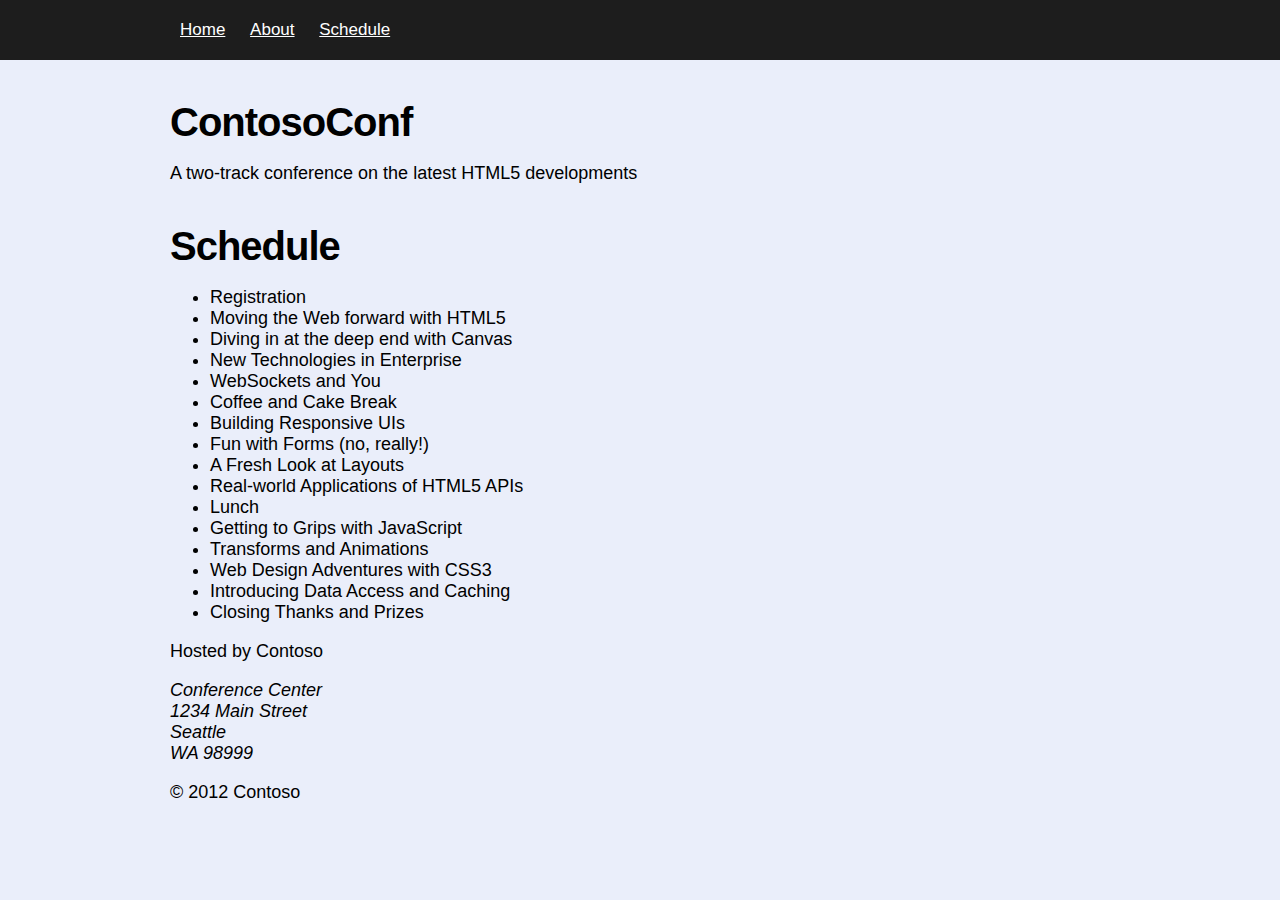
<file: LAB MOD 3/EJERCICIO 1 Displaying Data Programmatically/schedule.htm>
﻿<!DOCTYPE html>
<html lang="en">
    <head>
        <meta charset="utf-8"/>
        <title>ContosoConf Schedule</title>
        
        <link href="./styles/site.css" rel="stylesheet" type="text/css" />
    </head>
    <body>
        
        <nav class="page-nav">
            <div class="container">
                <a href="./index.htm">Home</a>
                <a href="./about.htm">About</a>
                <a href="./schedule.htm">Schedule</a>
            </div>
        </nav>
        
        <header class="page-header">
            <div class="container">
                <h1>ContosoConf</h1>
                <p class="tag-line">A two-track conference on the latest HTML5 developments</p>
            </div>
        </header>
        
        <section class="page-section schedule">
            <div class="container">
                <h1>Schedule</h1>
               
                <ul id="schedule"></ul>

            </div>
        </section>

        <footer class="page-footer">
            <div class="container">
                <p>
                    Hosted by Contoso
                </p>
                <address>
                    Conference Center<br />
                    1234 Main Street<br />
                    Seattle<br />
                    WA 98999
                </address>
                <p>
                    &#169; 2012 Contoso
                </p>
            </div>
        </footer>
        
        <script src="./scripts/pages/schedule.js" type="text/javascript"></script>
    </body>
</html>
</file>
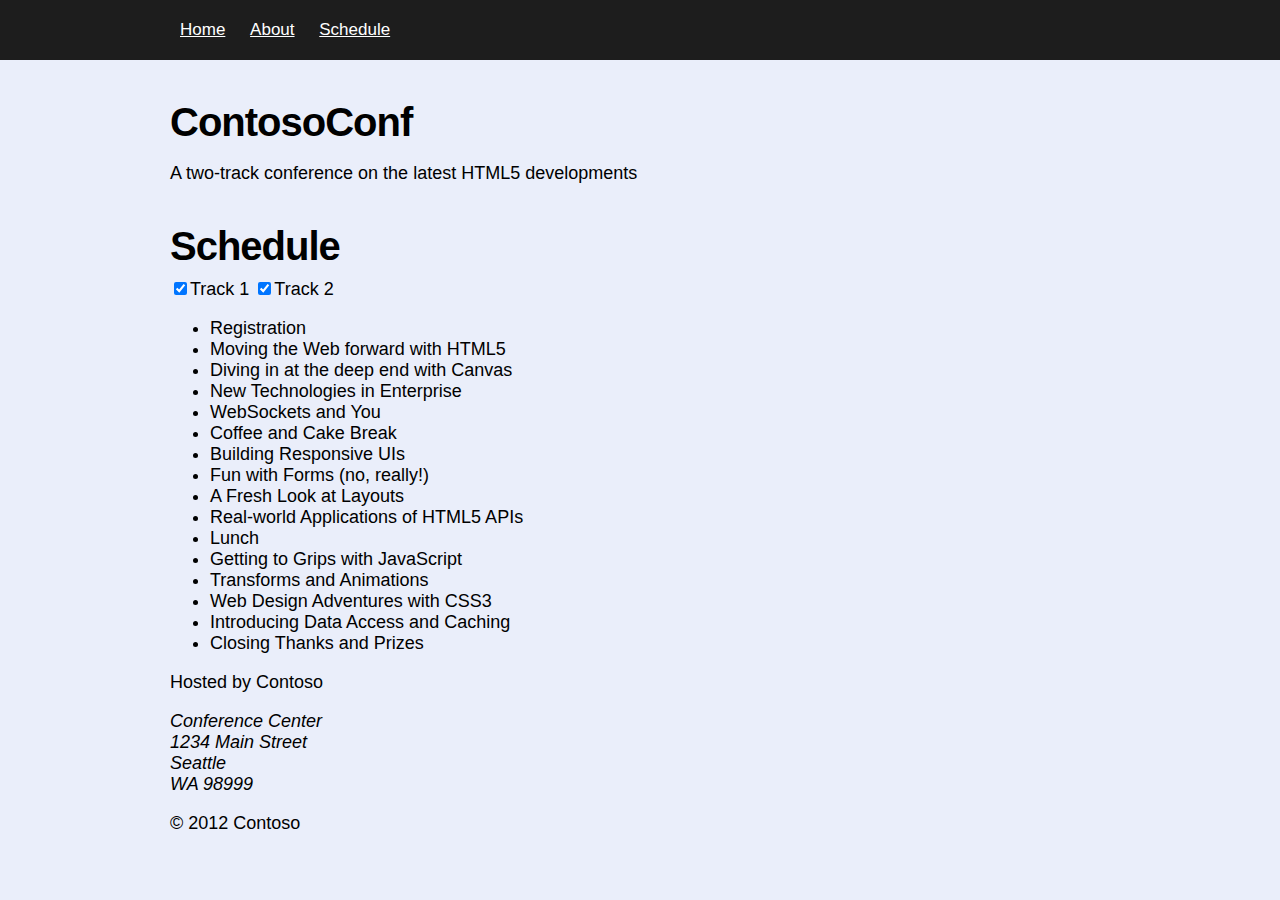
<file: LAB MOD 3/EJERCICIO 2 Handling Events/schedule.htm>
﻿<!DOCTYPE html>
<html lang="en">
    <head>
        <meta charset="utf-8"/>
        <title>ContosoConf Schedule</title>
        
        <link href="./styles/site.css" rel="stylesheet" type="text/css" />
    </head>
    <body>
        
        <nav class="page-nav">
            <div class="container">
                <a href="./index.htm">Home</a>
                <a href="./about.htm">About</a>
                <a href="./schedule.htm">Schedule</a>
            </div>
        </nav>
        
        <header class="page-header">
            <div class="container">
                <h1>ContosoConf</h1>
                <p class="tag-line">A two-track conference on the latest HTML5 developments</p>
            </div>
        </header>
        
        <section class="page-section schedule">
            <div class="container">
                <h1>Schedule</h1>
                <input type="checkbox" id="show-track-1" checked="checked" /><label for="show-track-1">Track 1</label>
                <input type="checkbox" id="show-track-2" checked="checked" /><label for="show-track-2">Track 2</label>
                <ul id="schedule"></ul>

            </div>
        </section>

        <footer class="page-footer">
            <div class="container">
                <p>
                    Hosted by Contoso
                </p>
                <address>
                    Conference Center<br />
                    1234 Main Street<br />
                    Seattle<br />
                    WA 98999
                </address>
                <p>
                    &#169; 2012 Contoso
                </p>
            </div>
        </footer>
        
        <script src="./scripts/pages/schedule.js" type="text/javascript"></script>
    </body>
</html>
</file>
<file: LAB MOD 4 - EJERCICIOS 1 y 2/styles/site.css>
/* Styles used throughout the entire web site */

html {
    /* font-size 62.5% makes 1rem equal 10px for easy size calculations. */
    font-size: 62.5%;
    font-family: Calibri, Arial, sans-serif;
    background-color: #EAEEFA;
}

body {
    margin: 0;
    /* Default font-size to about 18px */
    font-size: 1.8rem;
}

.container {
    padding: 0 1rem;
    max-width: 94rem;
    /* Horizontally center containers */
    margin: 0 auto;
}

nav {
    background-color: #1d1d1d;
    line-height: 6rem;
    font-size: 1.7rem;
}

nav a {
    color: #fff;
    padding: 1rem;
}

h1 {
    font-size: 4rem;
    letter-spacing: -1px;
    margin: 1em 0 .25em 0;
}
</file>
<file: LAB MOD 2/EJERCICIO 2 Styling HTML pages/styles/site.css>
﻿html {
    /* font-size 62.5% makes 1rem equal 10px for easy size calculations. */
    font-size: 62.5%;
    font-family: Calibri, Arial, sans-serif;
    background-color: #EAEEFA;
}

body {
    margin: 0;
    /* Default font-size to about 18px */
    font-size: 1.8rem;
}

.container {
    padding: 0 1rem;
    max-width: 94rem;
    /* Horizontally center containers */
    margin: 0 auto;
}

nav {
    background-color: #1d1d1d;
    line-height: 6rem;
    font-size: 1.7rem;
}

    nav a {
        color: #fff;
        padding: 1rem;
    }

h1 {
    font-size: 4rem;
    letter-spacing: -1px;
    margin: 1em 0 .25em 0;
}
</file>
<file: LAB MOD 3/EJERCICIO 1 Displaying Data Programmatically/styles/site.css>
/* Styles used throughout the entire web site */

html {
    /* font-size 62.5% makes 1rem equal 10px for easy size calculations. */
    font-size: 62.5%;
    font-family: Calibri, Arial, sans-serif;
    background-color: #EAEEFA;
}

body {
    margin: 0;
    /* Default font-size to about 18px */
    font-size: 1.8rem;
}

.container {
    padding: 0 1rem;
    max-width: 94rem;
    /* Horizontally center containers */
    margin: 0 auto;
}

nav {
    background-color: #1d1d1d;
    line-height: 6rem;
    font-size: 1.7rem;
}

nav a {
    color: #fff;
    padding: 1rem;
}

h1 {
    font-size: 4rem;
    letter-spacing: -1px;
    margin: 1em 0 .25em 0;
}
</file>
<file: LAB MOD 4 - EJERCICIOS 1 y 2/styles/pages/register.css>
/* Styles for the register page */

.register form {
    max-width: 40rem;    
}

.register .field {
    margin-bottom: 1rem;
}

.register label {
    display: block;
}

.register input {
    display: block;
    padding: .5rem;
    width: 100%;
    box-sizing: border-box;
}

.register button {
    padding: .5rem;
}

/* TODO: Set invalid input elements background color to #f9b2b2, when the form has the "submission-attempted" class */
.register form.submission-attempted input:invalid {
    background-color: #f9b2b2;
    outline: none;
}
</file>
<file: LAB MOD 3/EJERCICIO 2 Handling Events/styles/site.css>
/* Styles used throughout the entire web site */

html {
    /* font-size 62.5% makes 1rem equal 10px for easy size calculations. */
    font-size: 62.5%;
    font-family: Calibri, Arial, sans-serif;
    background-color: #EAEEFA;
}

body {
    margin: 0;
    /* Default font-size to about 18px */
    font-size: 1.8rem;
}

.container {
    padding: 0 1rem;
    max-width: 94rem;
    /* Horizontally center containers */
    margin: 0 auto;
}

nav {
    background-color: #1d1d1d;
    line-height: 6rem;
    font-size: 1.7rem;
}

nav a {
    color: #fff;
    padding: 1rem;
}

h1 {
    font-size: 4rem;
    letter-spacing: -1px;
    margin: 1em 0 .25em 0;
}
</file>
